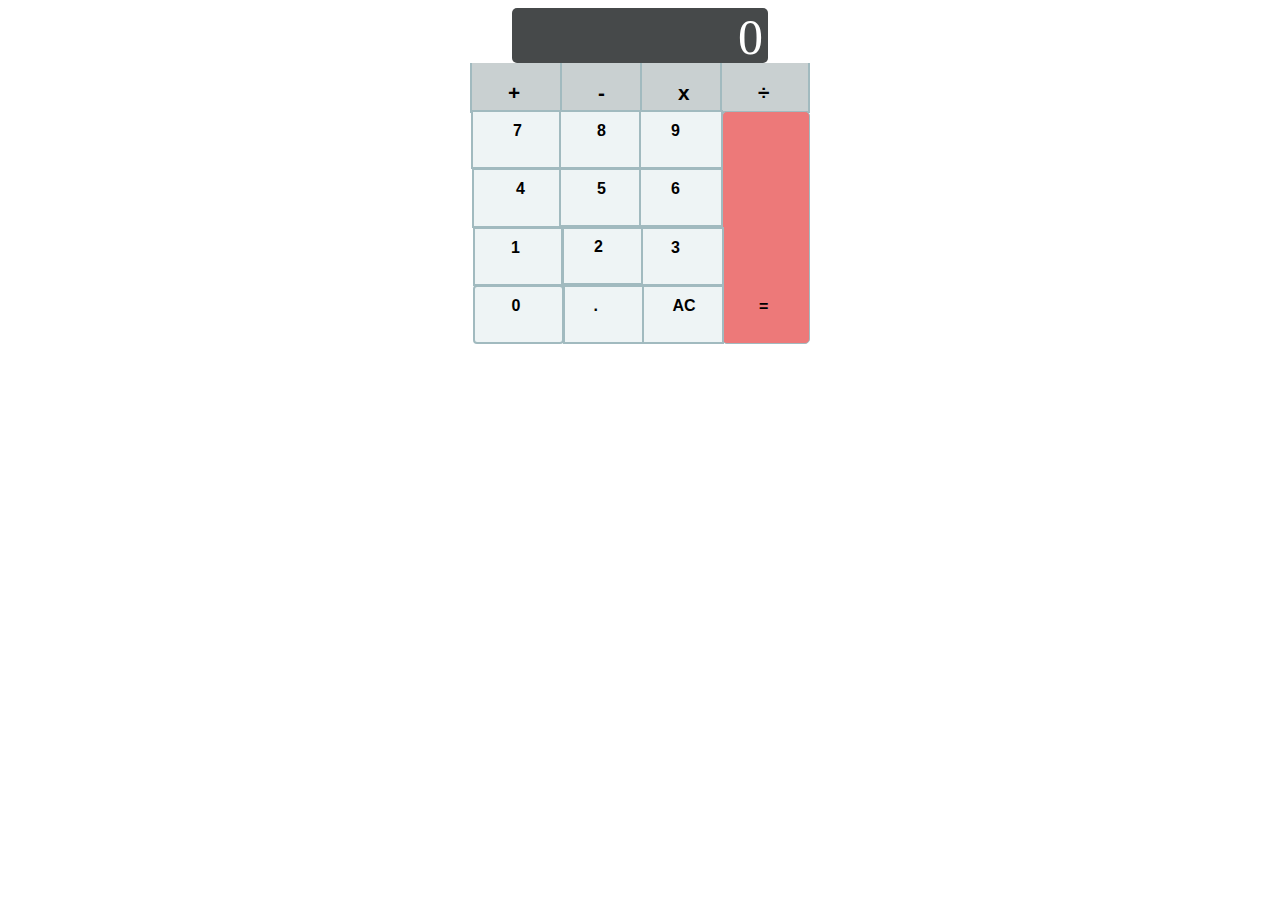
<file: esercizi css/esercizio4/index.html>
<!DOCTYPE html>
<html lang="en">
<head>
    <meta charset="UTF-8">
    <meta http-equiv="X-UA-Compatible" content="IE=edge">
    <meta name="viewport" content="width=device-width, initial-scale=1.0">
    <title>Document</title>
    <link rel="stylesheet" href="style.css">
</head>



<body>
   <header>
     
       


   </header>

   <div class="container2">0</div>
   
   <div class="container">
       
       <div class="grid-items">+</div>
       <div class="grid-items">-</div>
       <div class="grid-items">x</div>
       <div class="grid-items">÷</div>
   </div>

   <div class="colonna1">
       <div class="items0">7</div>
       <div class="items1">8</div>
       <div class="items2">9</div>
       <div class="items3">=</div>


   </div>

   <div class="colonna3">
       <div class="items4">4</div>
       <div class="items5">5</div>
       <div class="items6">6</div>

   </div>
   

   <div class="colonna4">
       <div class="items7">1</div>
       <div class="items8">2</div>
       <div class="items9">3</div>
   </div>

   <div class="colonna5">
       <div class="items10">0</div>
       <div class="items11">.</div>
       <div class="items12">AC</div>
   </div>
   
</body>
</html>
</file>
<file: esercizi css/esercizio4/style.css>
.container{
    display: grid;
    min-height: 300px;
    height: 100%;
    grid-template-columns: 100px 100px 100px 100px 20px 20px;
    grid-template-rows: 1em;
    justify-content: center;
    position: relative;
    left: 28;
    
   
    
    
}

.grid-items{
    color: black;
    padding: 18px 36px;
    font-size: 1.30em;
}

.container .grid-items:nth-child(1){
    background-color: #c9d0d1;
    width: 20px;
    border: solid 2px #a1babf;
    margin-bottom: 90px;
    margin-left: 50px;
    padding-left: -30px;
    font-family: Verdana, Geneva, Tahoma, sans-serif;
    font-weight: bold;
    border-top: 0;
    padding-bottom: 30px;
    
    
}

.container .grid-items:nth-child(2){
    background-color: #c9d0d1;
    width: 20px;
    border: solid 2px #a1babf;
    margin-bottom: 90px;
    margin-left: 40px;
    font-family: Verdana, Geneva, Tahoma, sans-serif;
    font-weight: bold;
    border-top: 0;
    padding-bottom: 30px;
    
}

.container .grid-items:nth-child(3){
    background-color: #c9d0d1;
    width: 20px;
    border: solid 2px #a1babf;
    margin-bottom: 90px;
    margin-left: 20px;
    font-family: Verdana, Geneva, Tahoma, sans-serif;
    font-weight: bold;
    border-top: 0;
    padding-bottom: 30px;
}

.container .grid-items:nth-child(4){
    background-color: #c9d0d1;
    width: 14px;
    border: solid 2px #a1babf;
    margin-bottom: 90px;
    margin-left: 20px;
    font-family: Verdana, Geneva, Tahoma, sans-serif;
    font-weight: bold;
    border-top: 0;
    padding-bottom: 30px;
    position: relative;
    right: 20px;
    
    
}


.container .grid-items:nth-child(6){
    background-color: green;
    width: 20px;
}

.container2{
    display: grid;
    grid-template-rows: 50px;
    background-color: #46494a;
    margin-left: 50px;
    margin-right: 958px;
    color: white;
    border-radius: 5px;
    font-size: 50px;
    text-align: end;
    padding-right: 5px;
    padding-bottom: 5px;
    position: relative;
    right: -454px;
    
    
}

.colonna1{
    display: grid;
    grid-template-rows: 10px 10px 10px;
    grid-template-columns: 100px 100px 100px 100px;
    justify-content: center;
    position: relative;
    left: 32px;
    
}

.items0{
    background-color:#eef4f5 ;
    width:48px;
    height: 40px;
    text-align: center;
    margin-bottom: 90px;
    margin-left: 22px;
    padding-left: 40px;
    position: relative;
    bottom: 253px;
    right: 23px;
    height: 45px;
    border: solid 2px #a1babf;
    text-align: left;
    font-family: Verdana, Geneva, Tahoma, sans-serif;
    font-weight: bold;
    padding-top: 10px;
    
    
    

  
}

.items1{
    
    background-color:#eef4f5 ;
    width: 50px;
    height: 40px;
    text-align: center;
    margin-bottom: 90px;
    margin-left: 24px;
    padding-left: 36px;
    padding-right: -28px;
    position: relative;
    bottom: 253px;
    right: 37px;
    left: 15;
    height: 45px;
    border: solid 2px #a1babf;
    text-align: left;
    font-family: Verdana, Geneva, Tahoma, sans-serif;
    font-weight: bold;
    text-align: left;
    padding-top: 10px;
   
}

.items2{
    background-color:#eef4f5 ;
    width: 50px;
    height: 40px;
    text-align: center;
    margin-bottom: 100px;
    margin-left: 17px;
    padding-left: 30px;
    padding-top: 10px;
    padding-right: -28px;
    position: relative;
    bottom: 253px;
    right: 50px;
    height: 45px;
    border: solid 2px #a1babf;
    text-align: left;
    font-family: Verdana, Geneva, Tahoma, sans-serif;
    font-weight: bold
}

.items3{
 
    background-color:#ed7979 ;
    width: 50px;
    height: 85px;
    text-align: center;
    margin-bottom: 133px;
    margin-left: 17px;
    padding-left: 36px;
    padding-right: -30px;
    padding-top: 186px;
    position: relative;
    bottom: 252px;
    right: -20px;
    left: -67px;
    height: 45px;
    border: solid 1px #a1babf;
    text-align: left;
    font-family: Verdana, Geneva, Tahoma, sans-serif;
    font-weight: bold;
    border-radius: 5px;
    
    
}

.colonna3{
    display: grid;
    grid-template-rows: 10px 10px 10px;
    grid-template-columns: 100px 100px 100px 100px;
    justify-content: center;
    position: relative;
    left: 28px;
}

.items4{

    background-color: #eef4f5;
    width: 25px;
    height: 42px;
    text-align: center;
    margin-bottom: 101px;
    margin-left: 26px;
    margin-right: 15px;
    padding-left: 42px;
    padding-right: 25px;
    position: relative;
    bottom: 225px;
    right: 22px;
    height: 46px;
    border: solid 2px #a1babf;
    border-top: 1;
    text-align: left;
    font-family: Verdana, Geneva, Tahoma, sans-serif;
    font-weight: bold;
    padding-top: 10px;
    
}

.items5{
    background-color: #eef4f5;
    width: 40px;
    height: 40px;
    text-align: center;
    margin-bottom: 90px;
    margin-left: 20px;
    padding-left: 36px;
    padding-right: 50px;
    position: relative;
    bottom: 225px;
    right: 29px;
    
    
    height: 45px;
    border: solid 2px #a1babf;
    text-align: left;
    font-family: Verdana, Geneva, Tahoma, sans-serif;
    font-weight: bold;
    padding-top: 10px;

}

.items6{
    background-color:#eef4f5 ;
    width: 50px;
    height: 40px;
    text-align: center;
    margin-bottom: 90px;
    margin-left: 1px;
    padding-left: 30px;
    position: relative;
    bottom: 225px;
    right: 30px;
    height: 45px;
    border: solid 2px #a1babf;
    text-align: left;
    font-family: Verdana, Geneva, Tahoma, sans-serif;
    font-weight: bold;
    padding-top: 10px;

}

.colonna4{
    display: grid;
    grid-template-rows: 10px 10px 10px;
    grid-template-columns: 100px 100px 100px 100px;
    justify-content: center;
    position: relative;
    left: 52px

}

.items7{
    background-color:#eef4f5 ;
    width: 50px;
    height: 40px;
    text-align: center;
    margin-bottom: 90px;
    margin-left: -3px;
    padding-left: 36px;
    position: relative;
    bottom: 196px;
    right: 16px;
    height: 45px;
    border: solid 2px #a1babf;
    text-align: left;
    font-family: Verdana, Geneva, Tahoma, sans-serif;
    font-weight: bold;
    padding-top: 10px;
}

.items8{

    background-color:#eef4f5 ;
    width: 51px;
    height: 40px;
    text-align: center;
    margin-bottom: 90px;
    margin-left: 1px;
    padding-left: 30px;
    position: relative;
    bottom: 196px;
    right: 31px;
    height: 45px;
    border: solid 2px #a1babf;
    text-align: left;
    font-family: Verdana, Geneva, Tahoma, sans-serif;
    font-weight: bold;
    padding-top: 9px;
    
}

.items9{
    background-color:#eef4f5 ;
    width: 51px;
    height: 40px;
    text-align: center;
    margin-bottom: 90px;
    margin-left: -3px;
    padding-left: 28px;
    position: relative;
    bottom: 196px;
    right: 48px;
    height: 45px;
    border: solid 2px #a1babf;
    text-align: left;
    font-family: Verdana, Geneva, Tahoma, sans-serif;
    font-weight: bold;
    padding-top: 10px;
}

.colonna5{
    display: grid;
    grid-template-rows: 10px 10px 10px;
    grid-template-columns: 100px 100px 100px 99px;
    justify-content: center;
    position: relative;
    left: 44px

}

.items10{
    background-color:#eef4f5 ;
    width: 50px;
    height: 40px;
    text-align: center;
    margin-bottom: 90px;
    margin-left: -3px;
    padding-left: 37px;
    padding-right: -10px;
    position: relative;
    bottom: 168px;
    right: 9px;
    height: 45px;
    border: solid 2px #a1babf;
    text-align: left;
    font-family: Verdana, Geneva, Tahoma, sans-serif;
    font-weight: bold;
    padding-top: 10px;
    border-radius: 4px;
    
}

.items11{
    background-color:#eef4f5 ;
    width: 49px;
    height: 40px;
    text-align: center;
    margin-bottom: 90px;
    margin-left: -12px;
    padding-left: 29px;
    padding-right: -10px;
    position: relative;
    bottom: 168px;
    right: 10px;
    height: 45px;
    border: solid 2px #a1babf;
    text-align: left;
    font-family: Verdana, Geneva, Tahoma, sans-serif;
    font-weight: bold;
    padding-top: 10px

}

.items12{
    background-color:#eef4f5 ;
    width: 49px;
    height: 40px;
    text-align: center;
    margin-bottom: 90px;
    margin-left: -33px;
    padding-left: 29px;
    padding-right: -10px;
    position: relative;
    bottom: 168px;
    right: 10px;
    left: -4;
    height: 45px;
    border: solid 2px #a1babf;
    text-align: left;
    font-family: Verdana, Geneva, Tahoma, sans-serif;
    font-weight: bold;
    padding-top: 10px

}
</file>
